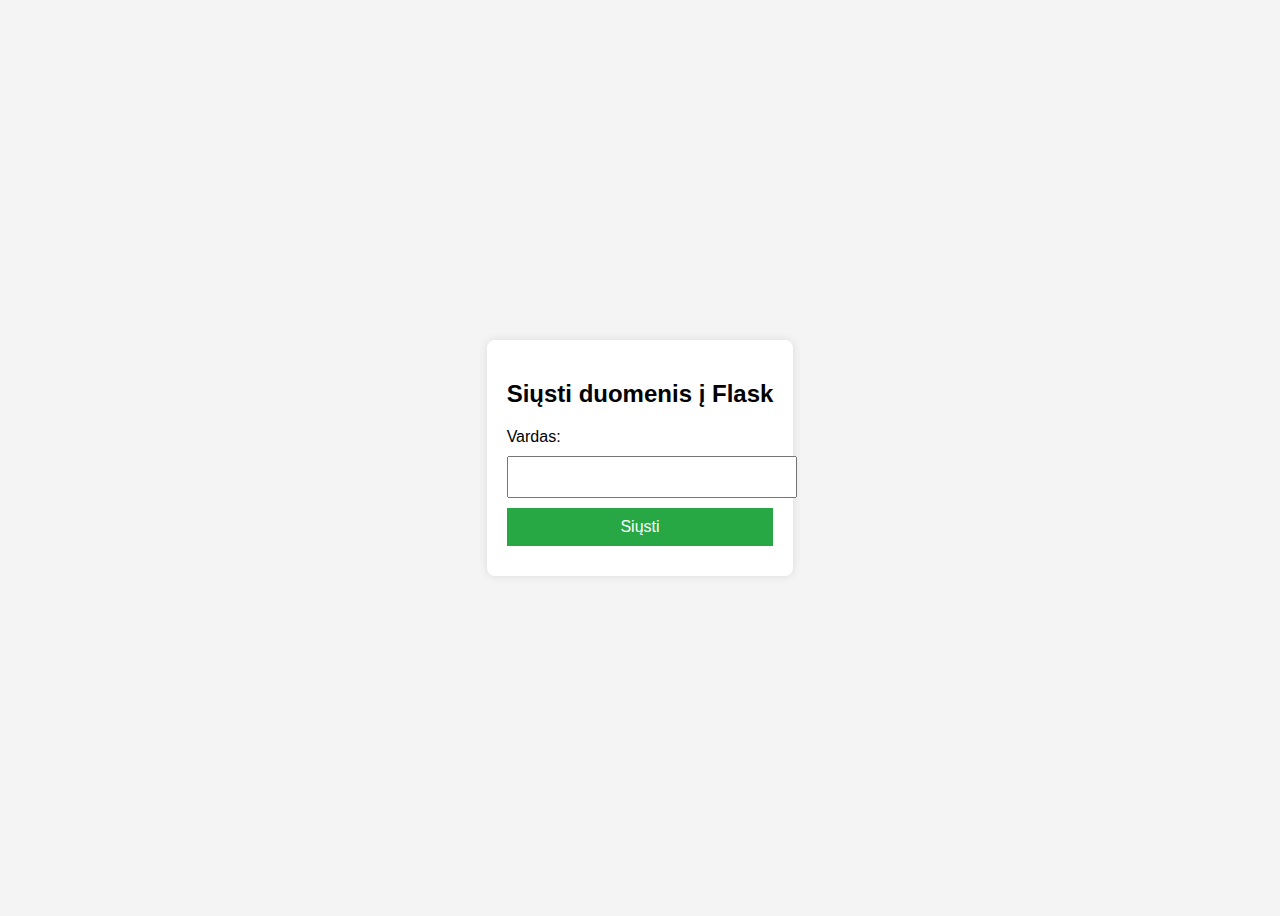
<file: templates/pagrindinis.html>
<!DOCTYPE html>
<html lang="lt">
<head>
    <meta charset="UTF-8">
    <meta name="viewport" content="width=device-width, initial-scale=1.0">
    <title>Forma į Flask</title>
    <style>
        body {
            font-family: Arial, sans-serif;
            display: flex;
            justify-content: center;
            align-items: center;
            height: 100vh;
            background-color: #f4f4f4;
        }
        .container {
            background: white;
            padding: 20px;
            border-radius: 8px;
            box-shadow: 0 0 10px rgba(0, 0, 0, 0.1);
        }
        input, button {
            display: block;
            width: 100%;
            margin: 10px 0;
            padding: 10px;
            font-size: 16px;
        }
        button {
            background: #28a745;
            color: white;
            border: none;
            cursor: pointer;
        }
        button:hover {
            background: #218838;
        }
    </style>
</head>
<body>
    <div class="container">
        <h2>Siųsti duomenis į Flask</h2>
        <form action="{{url_for('home')}}" method="post">

            <label for="name">Vardas:</label>
            <input type="text" id="name" name="vardas" required>

            <button type="submit">Siųsti</button>

        </form>
    </div>
</body>
</html>
</file>
